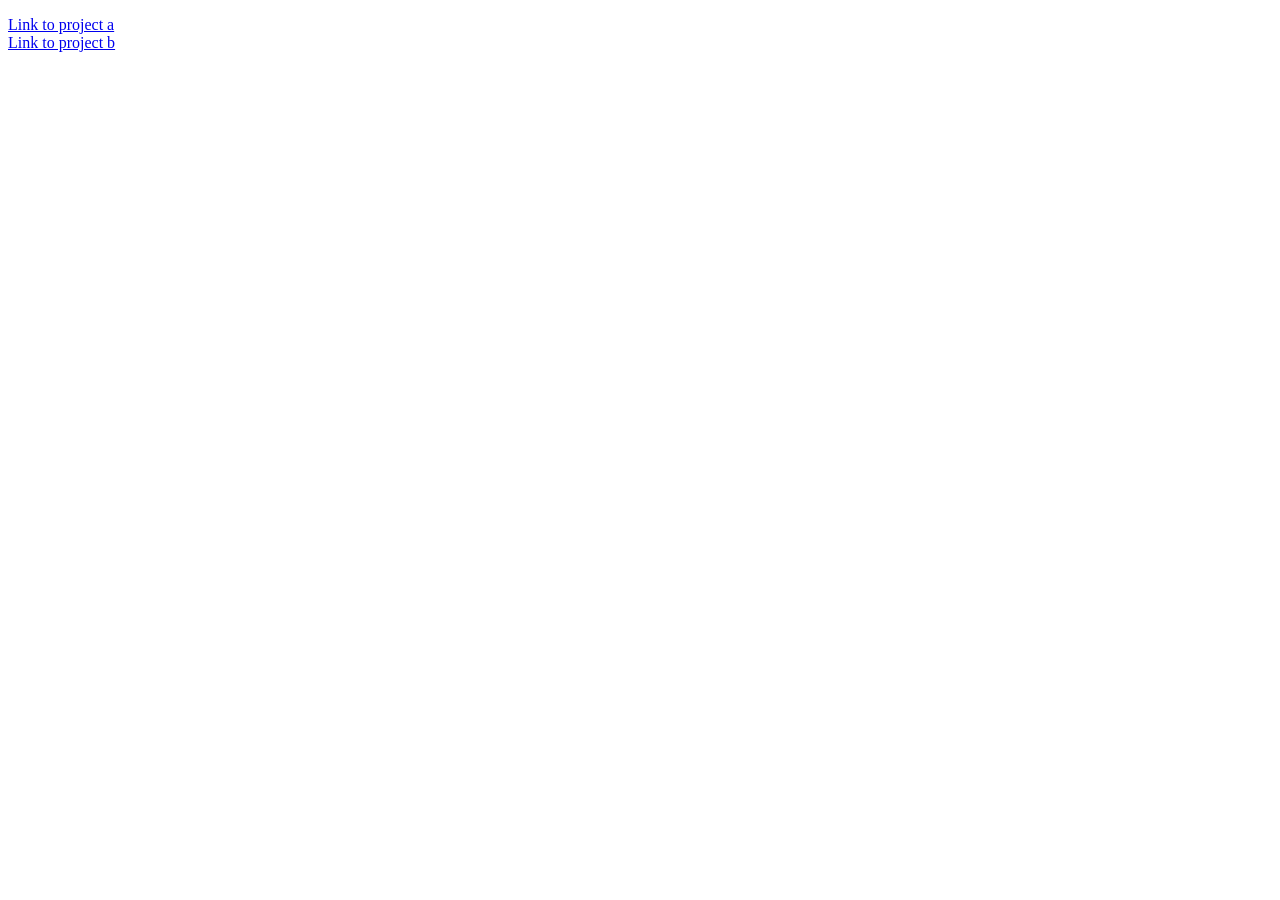
<file: index.html>
<!DOCTYPE html>
<html>
    <title>
    </title>

    <body>
        <p>
            <a href="project-a"">Link to project a </a>
            <br>
            <a href="project-b"">Link to project b </a>
        </p>
    </body>
</html>
</file>
